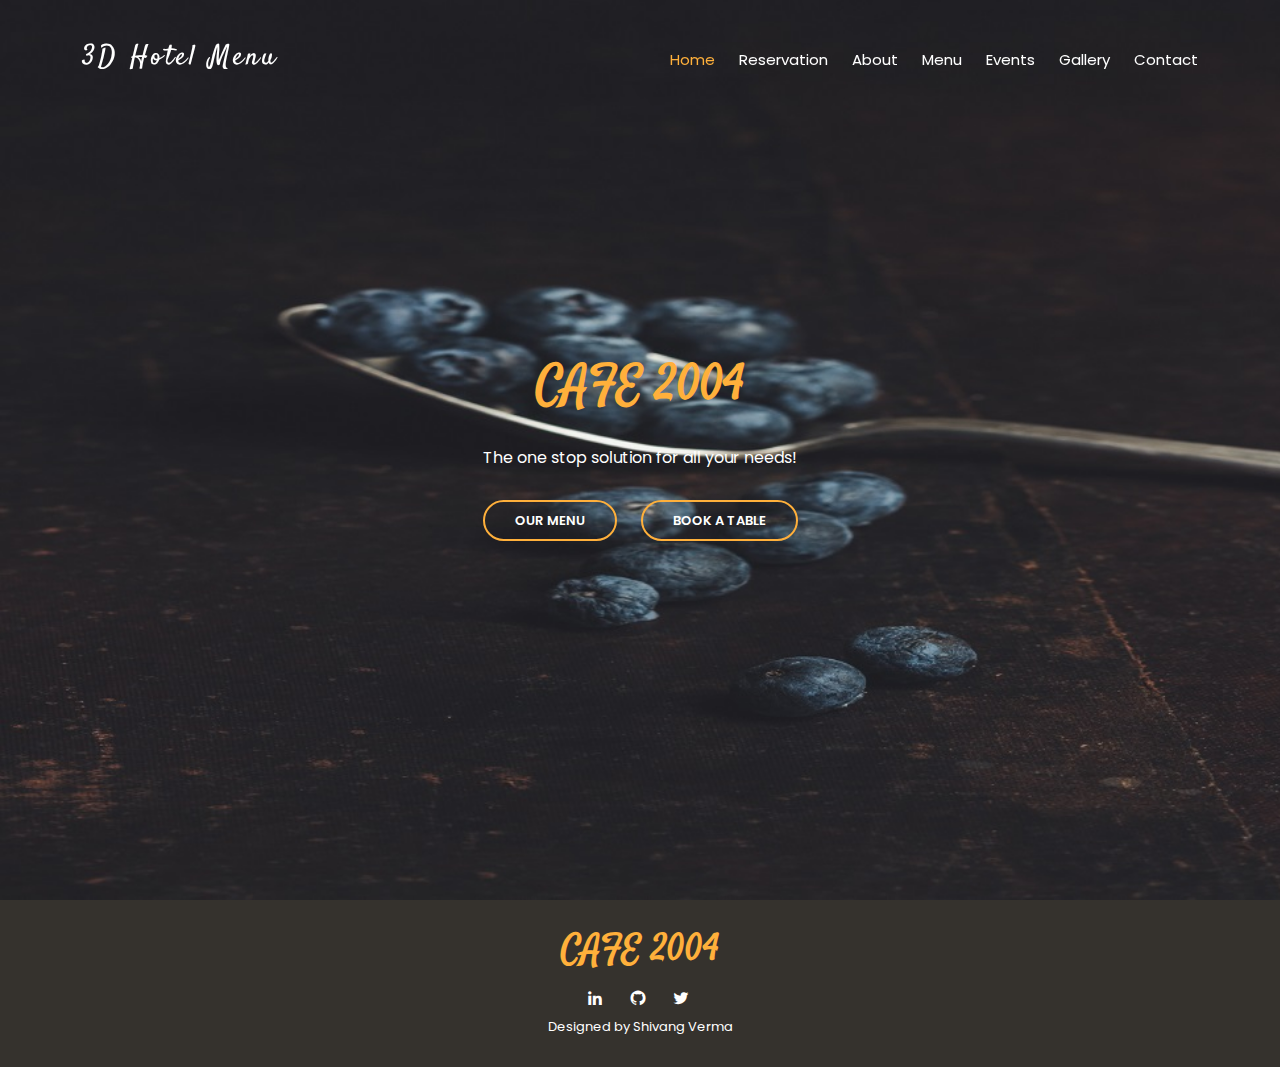
<file: index.html>
<!DOCTYPE html>
<html lang="en">
  <head>
    <meta charset="utf-8">
    <meta content="width=device-width, initial-scale=1.0" name="viewport">
    <title>3D Hotel Menu</title>
    <meta content="Dessert House" name="description">
    <meta content="desserts,mumbai,restaurant" name="keywords">
    <link href="https://fonts.googleapis.com/css?family=Poppins:300,300i,400,400i,600,600i,700,700i|Satisfy|Comic+Neue:300,300i,400,400i,700,700i" rel="stylesheet">
    <link href="assets/vendor/bootstrap/css/bootstrap.min.css" rel="stylesheet">
    <link href="assets/vendor/bootstrap-icons/bootstrap-icons.css" rel="stylesheet">
    <link href="assets/vendor/boxicons/css/boxicons.min.css" rel="stylesheet">
    <link href="assets/css/style.css" rel="stylesheet">
  </head>
  <body>
    <header id="header" class="fixed-top d-flex align-items-center header-transparent">
      <div class="container-fluid container-xl d-flex align-items-center justify-content-between">
        <div class="logo me-auto">
          <h1><a href="#">3D Hotel Menu</a></h1>
        </div>
        <nav id="navbar" class="navbar order-last order-lg-0">
          <ul>
            <li><a class="active" href="#" onClick="alert('You are on the home page already!');">Home</a></li>
            <li><a href="./pages/book.html">Reservation</a></li>
            <li><a href="./pages/about-us.html">About</a></li>
            <li><a href="./pages/menu.html">Menu</a></li>
             <li><a href="./pages/events.html">Events</a></li> 
            <li><a href="./pages/gallery.html">Gallery</a></li>
            <li><a href="./pages/contact.html">Contact</a></li>
          </ul>
          <i class="bi bi-list mobile-nav-toggle"></i>
        </nav>
      </div>
    </header>
    <section id="home">
      <div id="home" class="home-container" style="background: url(./assets/img/hh.jpg); background-repeat: no-repeat; background-size: cover;">
        <div>
          <h2>CAFE 2004</h2>
          <p>The one stop solution for all your needs!</p>
          <div>
            <a href="3d view.html" class="btn-menu">Our Menu</a>
            <a href="./pages/book.html" class="btn-book">Book a Table</a>
          </div>
        </div>
      </div>
    </section>
    <footer id="footer">
      <div class="container">
        <h3>CAFE 2004</h3>
        <div class="social-links">
          <a href="https://www.linkedin.com/in/shivangv26/"><i class="bx bxl-linkedin"></i></a>
            <a href="https://www.github.com/shivangv26/"><i class="bx bxl-github"></i></a>
            <a href="https://www.leetcode.com/shivangv26/"><i class="bx bxl-twitter"></i></a>
        </div>
          Designed by Shivang Verma
      </div>
    </footer>
    <script src="assets/vendor/bootstrap/js/bootstrap.bundle.min.js"></script>
    <script src="assets/js/main.js"></script>
  </body>
</html>
</file>
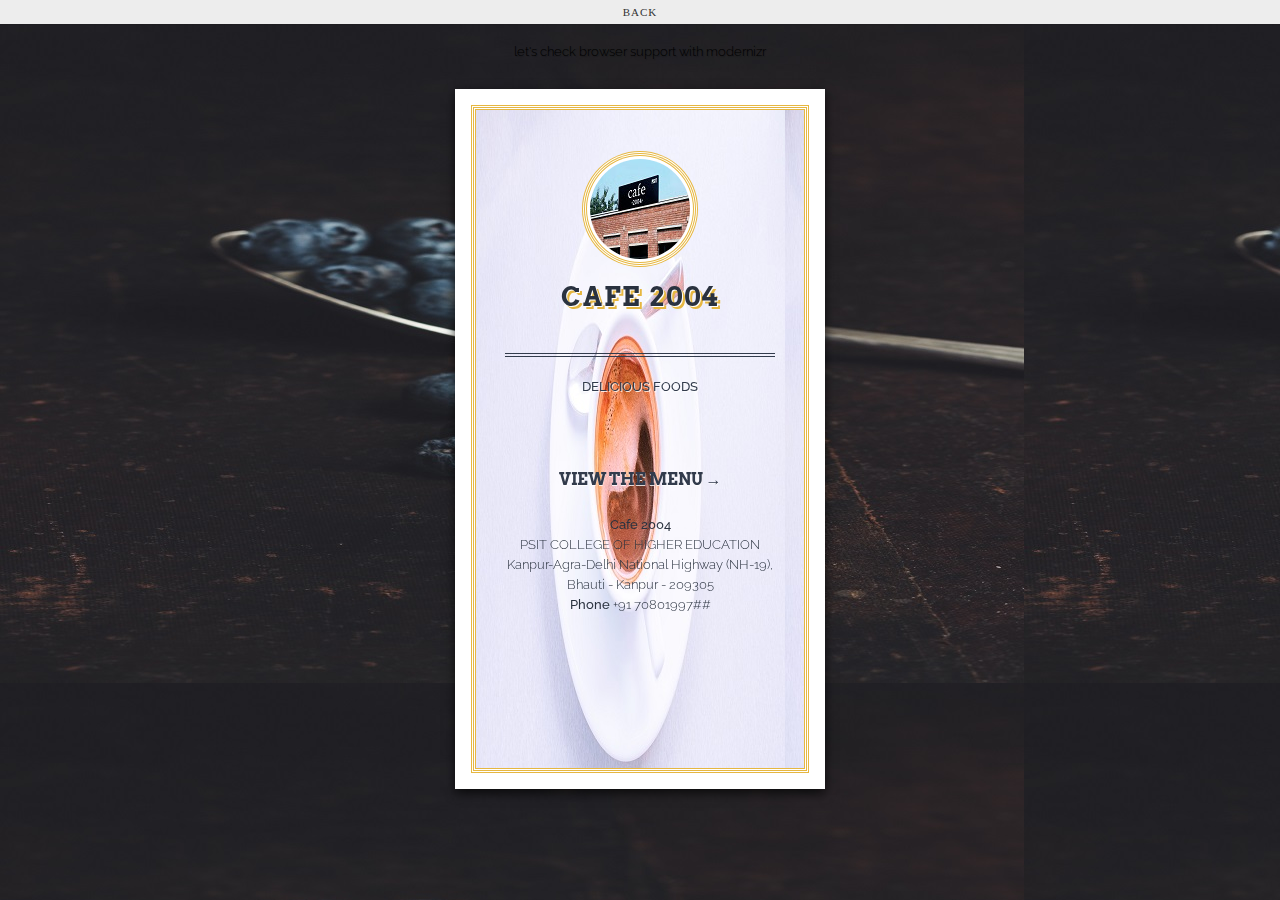
<file: 3d view.html>
<!DOCTYPE html>
<html lang="en">
    <head>
		<meta charset="UTF-8" />
        <meta http-equiv="X-UA-Compatible" content="IE=edge,chrome=1"> 
		<meta name="viewport" content="width=device-width, initial-scale=1.0"> 
        <title>3D Restaurant Menu Concept</title>
        <meta name="description" content="A responsive folded flyer-like restaurant menu with some 3D" />
        <meta name="keywords" content="css3, perspective, 3d, jquery, transform3d, responsive, template, restaurant, menu, leaflet, folded, flyer, concept" />
        <meta name="author" content="Codrops" />
        <link rel="shortcut icon" href="../favicon.ico"> 
        <link rel="stylesheet" type="text/css" href="css/style.css" />
		<link href='http://fonts.googleapis.com/css?family=Raleway:300,500|Arvo:700' rel='stylesheet' type='text/css'>
		<script type="text/javascript" src="js/modernizr.custom.79639.js"></script> 
		 
		
    </head>
    <body>
        <div class="container">

            <div class="codrops-top">
				<a href="index.html" class="back-button" style="text-align: center; width: 100%; bottom: 0%;"> Back</a> 
            </div> 
			 
			<header>
				<div class="support-note">let's check browser support with modernizr
					<span class="no-cssanimations">CSS animations are not supported in your browser</span>
					<span class="no-csstransforms">CSS transforms are not supported in your browser</span>
					<span class="no-csstransforms3d">CSS 3D transforms are not supported in your browser</span>
					<span class="no-csstransitions">CSS transitions are not supported in your browser</span>
					<span class="note-ie">Sorry, only modern browsers.</span>
				</div>
				
			</header>
			
			<section class="main">

				<div id="rm-container" class="rm-container">

					<div class="rm-wrapper">

						<div class="rm-cover">

							<div class="rm-front">
								<div class="rm-content">

									<div class="rm-logo"></div>
									<h2>Cafe 2004</h2>
									<h3>delicious foods</h3>

									<a href="#" class="rm-button-open">View the Menu</a>
									<div class="rm-info">
										<p>
										<strong>Cafe 2004</strong><br>
										PSIT COLLEGE OF HIGHER EDUCATION
                                        <br>
                                        Kanpur-Agra-Delhi National Highway (NH-19),
                                        Bhauti - Kanpur - 209305<br>
										<strong>Phone</strong> +91 70801997##<br>
										 
									</div>

								</div><!-- /rm-content -->
							</div><!-- /rm-front -->

							<div class="rm-back">
								<div class="rm-content">
									<h4><a href="#">Appetizers</a></h4>
									<dl>
										<dt>Bella's Artichokes</dt>
										<dd>Roasted artichokes with chipotle aioli and cream cheese</dd>

										<dt>Bruschetta Blue Delight</dt>
										<dd>Blue cheese and citrus bruschetta</dd>

										<dt>Pomme Dulse</dt>
										<dd>Baked potatoes with crisped dulse</dd>

										<dt><a href="#" class="rm-viewdetails" data-thumb="images/1.jpg">Green Love Crostini</a></dt>
										<dd>Crostini with young pecorino, grilled figs and arugula &amp; mint pesto</dd>
										
										<dt>Focaccia di Carciofi</dt>
										<dd>Artichoke focaccia with fresh thyme</dd>
									</dl>

									<h4>Salads &amp; More</h4>
									<dl>
										<dt>Green Delight</dt>
										<dd>Watercress, frisee and avocado salad</dd>

										<dt><a href="#" class="rm-viewdetails" data-thumb="images/13.jpg">Gourmet Yam Taohu</a></dt>
										<dd>Thai tofu salad yam taohu</dd>

										<dt>Panini Deluxe</dt>
										<dd>mozzarella basil panini</dd>
									</dl>
								</div><!-- /rm-content -->
								<div class="rm-overlay"></div>

							</div><!-- /rm-back -->

						</div><!-- /rm-cover -->

						<div class="rm-middle">
							<div class="rm-inner">
								<div class="rm-content">
									<h4>Main Courses</h4>
									<dl>
										<dt><a href="#" class="rm-viewdetails" data-thumb="images/11.jpg">Crispy Gnocchi with Arugula</a></dt>
										<dd>Pan-fried potato gnocchi with arugula salad</dd>

										<dt>Sea Palm Spicy Peanut Curry</dt>
										<dd>Tender sea palm noodles, seasoned vegetables, spicy peanut curry and tempeh fenel croquettes</dd>

										<dt><a href="#" class="rm-viewdetails" data-thumb="images/8.jpg">Lentil Caviar &amp; Arugula</a></dt>
										<dd>Black lentil curry with arugula salad, caramelized shallots and roasted garlic</dd>

										<dt>Tamari-Maple Glazed Tofu</dt>
										<dd>Wasabi emulsion, sesame seeds and scallions</dd>

										<dt>Maple Barbeque Tofu</dt>
										<dd>Grilled marinated tofu, maple barbeque sauce, tahini slaw, grilled seasonal vegetables and mashed potatoes</dd>
																													
										<dt><a href="#" class="rm-viewdetails" data-thumb="images/4.jpg">Luxur Oyster</a></dt>
										<dd>King oyster mushroom with roasted cherries and sage</dd>
										
										<dt><a href="#" class="rm-viewdetails" data-thumb="images/3.jpg">Rigatoni di Cavolfiore</a></dt>
										<dd>Rigatoni with roasted cauliflower and spicy tomato sauce</dd>
										
										<dt><a href="#" class="rm-viewdetails" data-thumb="images/14.jpg">Saffron Chana Secret</a></dt>
										<dd>Saffron chickpea stew with grilled porcini mushrooms</dd>
									</dl>
								</div><!-- /rm-content -->
								<div class="rm-overlay"></div>
							</div><!-- /rm-inner -->
						</div><!-- /rm-middle -->

						<div class="rm-right">

							<div class="rm-front">
								
							</div>

							<div class="rm-back">
								<span class="rm-close">Close</span>
								<div class="rm-content">
									<h4>Desserts</h4>
									<dl>
										<dt><a href="#" class="rm-viewdetails" data-thumb="images/5.jpg">French Plum Crepes</a></dt>
										<dd>Crepes with roasted french plums, yogurt &amp; honey</dd>
										
										<dt><a href="#" class="rm-viewdetails" data-thumb="images/6.jpg">Butterscotch Pudding</a></dt>
										<dd>Butterscotch pudding with bittersweet ganache and caramelize white chocolate crispies</dd>
										
										<dt><a href="#" class="rm-viewdetails" data-thumb="images/12.jpg">Chocolate Gâteau de Crêpes</a></dt>
										<dd>Gâteau de crêpes with chocolate pastry cream and dulce de leche</dd>
										
										<dt><a href="#" class="rm-viewdetails" data-thumb="images/10.jpg">Dutch Baby With Sauteed Apples</a></dt>
										<dd>Dutch ginat oven-baked pancakes with sauteed apples</dd>
										
										<dt><a href="#" class="rm-viewdetails" data-thumb="images/7.jpg">Blueberry Napoleon</a></dt>
										<dd>Blueberry Napoleon with crème fraîche and raspberry powder</dd>
										
										<dt><a href="#" class="rm-viewdetails" data-thumb="images/2.jpg">Rings of Saturn</a></dt>
										<dd>Saturn peach on challah french toast</dd>
										
										<dt><a href="#" class="rm-viewdetails" data-thumb="images/9.jpg">Classic Atayef</a></dt>
										<dd>Syrian ricotta-filled dessert pancakes</dd>
									</dl>
									<div class="rm-order">
                                         <p><strong>Devoloped By </strong><BR><strong>Shivang verma</strong></p>
									</div>
								</div>
							</div>

						</div>
					</div>

				</div>

			</section>
			
        </div>
        <script type="text/javascript" src="http://ajax.googleapis.com/ajax/libs/jquery/1.8.2/jquery.min.js"></script>
        <script type="text/javascript" src="js/menu.js"></script>
		<script type="text/javascript">
			$(function() {

				Menu.init();
			
			});
		</script>
    </body>
</html>
</file>
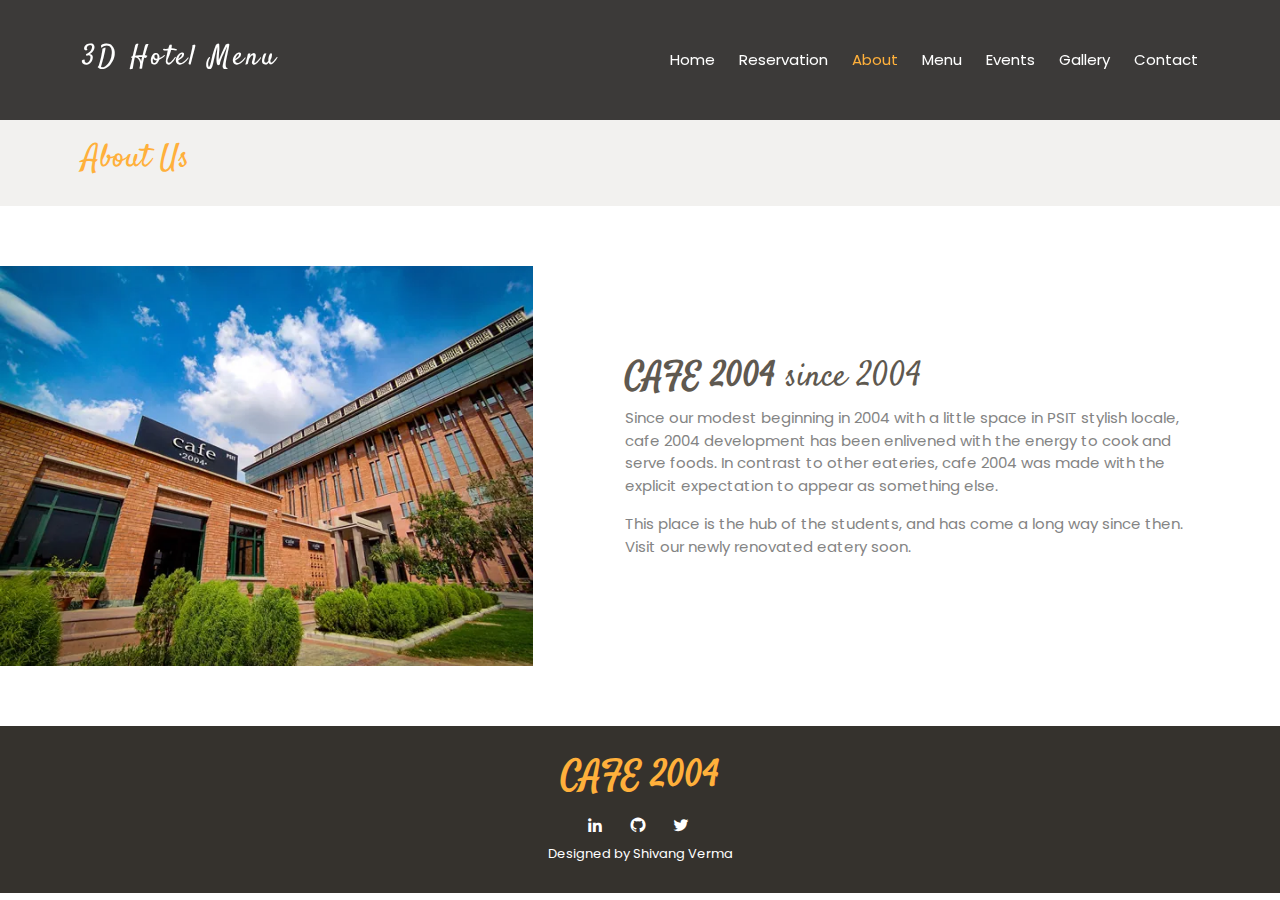
<file: pages/about-us.html>
<!DOCTYPE html>
<html lang="en">
  <head>
    <meta charset="utf-8">
    <meta content="width=device-width, initial-scale=1.0" name="viewport">
    <title>About Us</title>
    <meta content="Dessert House" name="description">
    <meta content="desserts,mumbai,restaurant" name="keywords">
    <link href="https://fonts.googleapis.com/css?family=Poppins:300,300i,400,400i,600,600i,700,700i|Satisfy|Comic+Neue:300,300i,400,400i,700,700i" rel="stylesheet">
    <link href="../assets/vendor/bootstrap/css/bootstrap.min.css" rel="stylesheet">
    <link href="../assets/vendor/bootstrap-icons/bootstrap-icons.css" rel="stylesheet">
    <link href="../assets/vendor/boxicons/css/boxicons.min.css" rel="stylesheet">
    <link href="../assets/css/style.css" rel="stylesheet">
  </head>
  <body>
    <header id="header" class="fixed-top d-flex align-items-center ">
      <div class="container-fluid container-xl d-flex align-items-center justify-content-between">
        <div class="logo me-auto">
          <h1><a href="../index.html">3D Hotel Menu</a></h1>
        </div>
        <nav id="navbar" class="navbar order-last order-lg-0">
          <ul>
            <li><a href="../index.html">Home</a></li>
            <li><a href="./book.html">Reservation</a></li>
            <li><a class="active" href="#"  onClick="alert('You are on the about us page already!');">About</a></li>
            <li><a href="./menu.html">Menu</a></li>
            <li><a href="./events.html">Events</a></li>
            <li><a href="./gallery.html">Gallery</a></li>
            <li><a href="./contact.html">Contact</a></li>
          </ul>
          <i class="bi bi-list mobile-nav-toggle"></i>
        </nav>
      </div>
    </header>
    <section class="breadcrumbs">
      <div class="container">
        <h2>About Us</h2>
      </div>
    </section>
    <section class="about">
      <div class="container-fluid">
        <div class="row">
          <div class="col-lg-5 align-items-stretch img-box" style='background-image: url("../assets/img/about.webp");'></div>
            <div class="col-lg-7 d-flex flex-column justify-content-center align-items-stretch">
              <div class="content">
                <h3><strong>CAFE 2004</strong> since 2004</h3>
                <p>Since our modest beginning in 2004 with a little space in PSIT stylish locale, cafe 2004 development has been enlivened with the energy to cook and serve foods. In contrast to other eateries, cafe 2004 was made with the explicit expectation to appear as something else.</p>
                <p>This place is the hub of the students, and has come a long way since then. Visit our newly renovated eatery soon.</p>
              </div>
            </div>
          </div>
        </div>
      </section>
      <footer id="footer">
        <div class="container">
          <h3>CAFE 2004</h3>
          <div class="social-links">
            <a href="https://www.linkedin.com/in/shivangv26/"><i class="bx bxl-linkedin"></i></a>
            <a href="https://www.github.com/shivangv26/"><i class="bx bxl-github"></i></a>
            <a href="https://www.leetcode.com/shivangv26/"><i class="bx bxl-twitter"></i></a>
          </div>
          Designed by Shivang Verma
        </div>
      </footer>
      <a href="#" class="back-to-top d-flex align-items-center justify-content-center"><i class="bi bi-arrow-up-short"></i></a>
      <script src="../assets/vendor/bootstrap/js/bootstrap.bundle.min.js"></script>
      <script src="../assets/js/main.js"></script>
    </body>
</html>
</file>
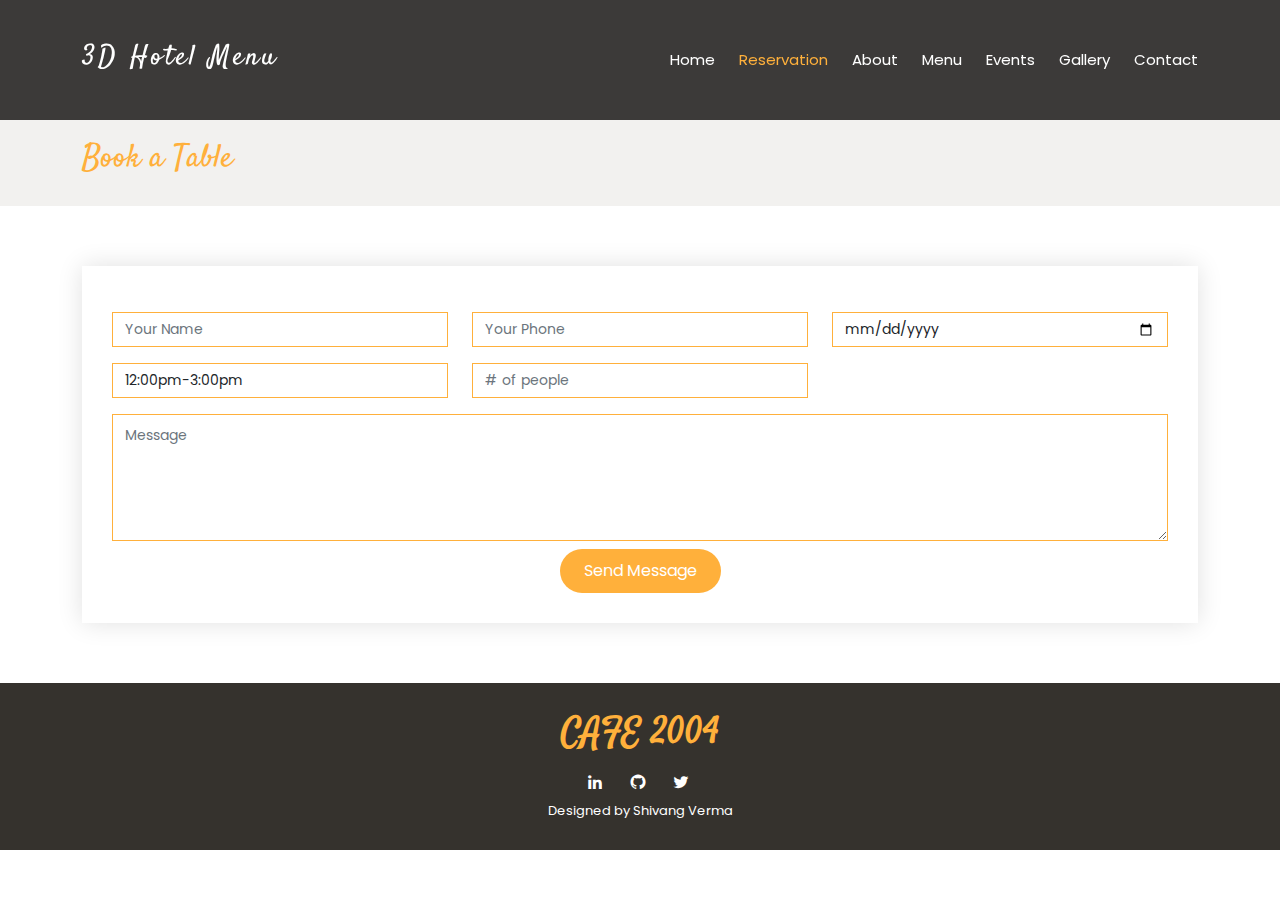
<file: pages/book.html>
<!DOCTYPE html>
<html lang="en">
<head>
  <meta charset="UTF-8">
  <meta content="width=device-width, initial-scale=1.0" name="viewport">
  <title>Reservations</title>
  <meta content="" name="description">
  <meta content="" name="keywords">
  <link href="https://fonts.googleapis.com/css?family=Poppins:300,300i,400,400i,600,600i,700,700i|Satisfy|Comic+Neue:300,300i,400,400i,700,700i" rel="stylesheet">
  <link href="../assets/vendor/bootstrap/css/bootstrap.min.css" rel="stylesheet">
  <link href="../assets/vendor/bootstrap-icons/bootstrap-icons.css" rel="stylesheet">
  <link href="../assets/vendor/boxicons/css/boxicons.min.css" rel="stylesheet">
  <link href="../assets/css/style.css" rel="stylesheet">
</head>

<body>
  <header id="header" class="fixed-top d-flex align-items-center ">
    <div class="container-fluid container-xl d-flex align-items-center justify-content-between">
      <div class="logo me-auto">
        <h1><a href="../index.html">3D Hotel Menu</a></h1>
      </div>
      <nav id="navbar" class="navbar order-last order-lg-0">
        <ul>
          <li><a href="../index.html">Home</a></li>
          <li><a  class="active" href="#"  onClick="alert('You are on the reservations page already!');">Reservation</a></li>
          <li><a  href="./about-us.html">About</a></li>
          <li><a href="./menu.html">Menu</a></li>
          <li><a href="./events.html">Events</a></li>
          <li><a href="./gallery.html">Gallery</a></li>
          <li><a href="./contact.html">Contact</a></li>
        </ul>
        <i class="bi bi-list mobile-nav-toggle"></i>
      </nav>
    </div>
  </header>
    <section class="breadcrumbs">
      <div class="container">
          <h2>Book a Table</h2>
      </div>
      </section>
    <section class="book-a-table">
        <div class="container">
  
          <form name="submit-to-google-sheet" class="formjs" action="JavaScript:post()" method="POST">
            <div class="row">
              <div class="col-lg-4 col-md-6 mt-3">
                <input name="Name" type="text" class="form-control" id="name" placeholder="Your Name" required>
              </div>
              <div class="col-lg-4 col-md-6 mt-3">
                <input name="Phone" type="number" class="form-control" id="phone" placeholder="Your Phone" required>
              </div>
              <div class="col-lg-4 col-md-6 mt-3">
                <input name="Date" type="date" class="form-control" id="date" placeholder="Date" required>
              </div>
              <div class="col-lg-4 col-md-6 mt-3">
                <select name="Time" class="form-control" id="time" placeholder="Time"required>
                <option value="12:00-3:00">12:00pm-3:00pm</option>
                <option value="3:00-7:00">3:00pm-7:00pm</option>
                <option value="7:00-10:00">7:00pm-10:00pm</option>
                <option value="10:00-1:00">10:00pm-1:00am</option>
                </select>
              </div>
              <div class="col-lg-4 col-md-6 mt-3">
                <input name="People" type="number" class="form-control" id="people" placeholder="# of people" required>
              </div>
            </div>
            <div class="form-group mt-3">
              <textarea name="Message" class="form-control" id="message" rows="5" placeholder="Message"></textarea>
            </div>
            <div class="text-center"><button type="submit">Send Message</button></div>
          </form>
  
        </div>
      </section>
      <footer id="footer">
        <div class="container">
          <h3>CAFE 2004</h3>
          <div class="social-links">
            <a href="https://www.linkedin.com/in/shivangv26/"><i class="bx bxl-linkedin"></i></a>
            <a href="https://www.github.com/shivangv26/"><i class="bx bxl-github"></i></a>
            <a href="https://www.leetcode.com/shivangv26/"><i class="bx bxl-twitter"></i></a>
          </div>
            Designed by Shivang Verma
        </div>
      </footer>
      <a href="#" class="back-to-top d-flex align-items-center justify-content-center"><i class="bi bi-arrow-up-short"></i></a>
      <script src="../assets/vendor/bootstrap/js/bootstrap.bundle.min.js"></script>
      <script src="../assets/js/main.js"></script>
      <script src="../forms/formdata.js"></script>
      <script>
        const scriptURL = 'https://script.google.com/macros/s/AKfycbzyAmwqn4hXv1lj3xxl1LkMbx54Xxyft5rZU6EoZUzpTnlvwlq2hs9T8ojWHtrdf8SUbg/exec'
        const form = document.forms['submit-to-google-sheet']
        form.addEventListener('submit', e => {
          e.preventDefault()
          fetch(scriptURL, { method: 'POST', body: new FormData(form)})
            .then(response => {
              setTimeout(function(){
                alert("Booking Confirmed");
              },3000);
              form.reset();
            })
            .catch(error => console.error('Error!', error.message))
        })
      </script>
  </body>
</html>
</file>
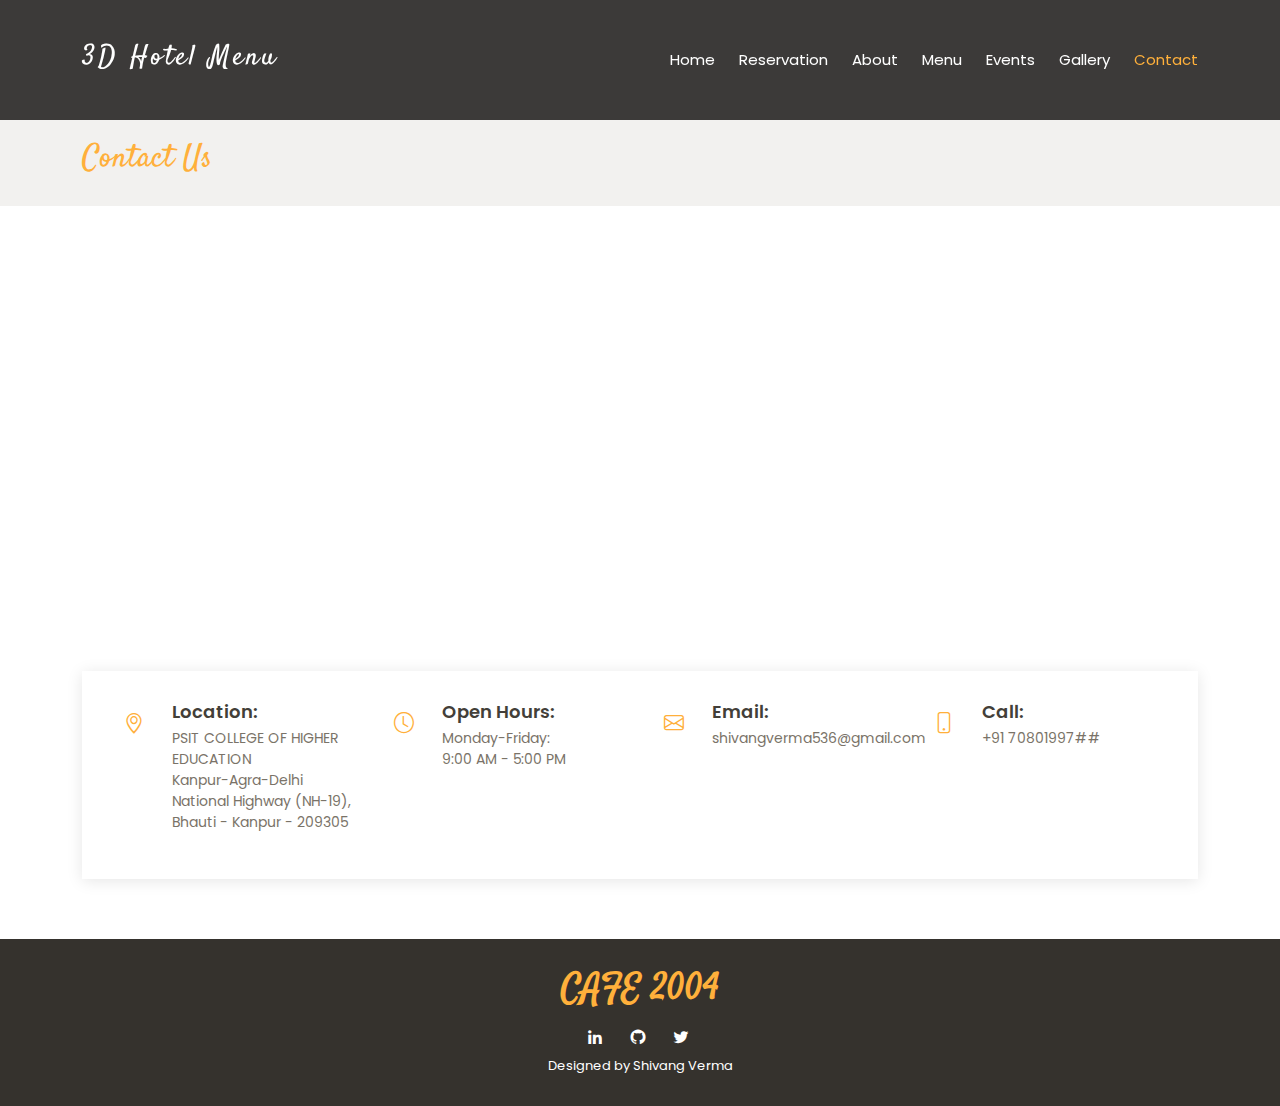
<file: pages/contact.html>
<!DOCTYPE html>
<html lang="en">
  <head>
    <meta charset="utf-8">
    <meta content="width=device-width, initial-scale=1.0" name="viewport">
    <title>Contact Us</title>
    <meta content="Dessert House" name="description">
    <meta content="desserts,mumbai,restaurant" name="keywords">
    <link href="https://fonts.googleapis.com/css?family=Poppins:300,300i,400,400i,600,600i,700,700i|Satisfy|Comic+Neue:300,300i,400,400i,700,700i" rel="stylesheet">
    <link href="../assets/vendor/bootstrap/css/bootstrap.min.css" rel="stylesheet">
    <link href="../assets/vendor/bootstrap-icons/bootstrap-icons.css" rel="stylesheet">
    <link href="../assets/vendor/boxicons/css/boxicons.min.css" rel="stylesheet">
    <link href="../assets/css/style.css" rel="stylesheet">
  </head>
<body>
  <header id="header" class="fixed-top d-flex align-items-center ">
    <div class="container-fluid container-xl d-flex align-items-center justify-content-between">
      <div class="logo me-auto">
        <h1><a href="../index.html">3D Hotel Menu</a></h1>
      </div>
      <nav id="navbar" class="navbar order-last order-lg-0">
        <ul>
          <li><a href="../index.html">Home</a></li>
          <li><a href="./book.html">Reservation</a></li>
          <li><a  href="./about-us.html">About</a></li>
          <li><a href="./menu.html">Menu</a></li>
          <li><a href="./events.html">Events</a></li>
          <li><a href="./gallery.html">Gallery</a></li>
          <li><a class="active" href="./contact.html"  onClick="alert('You are on the Contact Us page already!');">Contact</a></li>
        </ul>
        <i class="bi bi-list mobile-nav-toggle"></i>
      </nav>
    </div>
  </header>
  <section class="breadcrumbs">
    <div class="container">
        <h2>Contact Us</h2>
    </div>
  </section>
  <section class="contact">
    <iframe style="border:0; width: 100%; height: 350px;" src="https://www.google.com/maps/embed?pb=!1m18!1m12!1m3!1d28577.703119406386!2d80.17121827511302!3d26.448865796686174!2m3!1f0!2f0!3f0!3m2!1i1024!2i768!4f13.1!3m3!1m2!1s0x399c49fa39cfefaf%3A0x1716805077816869!2sPranveer%20Singh%20Institute%20of%20Technology%20(PSIT)%20%7C%20Best%20Engineering%20College%20in%20Kanpur!5e0!3m2!1sen!2sin!4v1700889744854!5m2!1sen!2sin" width="600" height="450" style="border:0;" allowfullscreen="" loading="lazy" referrerpolicy="no-referrer-when-downgrade"" frameborder="0" allowfullscreen></iframe>
    <div class="container mt-5">
      <div class="info-wrap">
        <div class="row">
          <div class="col-lg-3 col-md-6 info">
            <i class="bi bi-geo-alt"></i>
            <h4>Location:</h4>
            <p>PSIT COLLEGE OF HIGHER EDUCATION<br>
              Kanpur-Agra-Delhi National Highway (NH-19),<br> Bhauti - Kanpur - 209305
          </div>
          <div class="col-lg-3 col-md-6 info mt-4 mt-lg-0">
            <i class="bi bi-clock"></i>
            <h4>Open Hours:</h4>
            <p>Monday-Friday:<br>9:00 AM - 5:00 PM</p>
          </div>
          <div class="col-lg-3 col-md-6 info mt-4 mt-lg-0">
            <i class="bi bi-envelope"></i>
            <h4>Email:</h4>
            <p>shivangverma536@gmail.com
            </div>
          <div class="col-lg-3 col-md-6 info mt-4 mt-lg-0">
            <i class="bi bi-phone"></i>
            <h4>Call:</h4>
            <p>+91 70801997##
          </div>
        </div>
      </div>    
    </div>
  </section>
  <footer id="footer">
    <div class="container">
      <h3>CAFE 2004</h3>
      <div class="social-links">
        <a href="https://www.linkedin.com/in/shivangv26/"><i class="bx bxl-linkedin"></i></a>
            <a href="https://www.github.com/shivangv26/"><i class="bx bxl-github"></i></a>
            <a href="https://www.leetcode.com/shivangv26/"><i class="bx bxl-twitter"></i></a>
      </div>
      Designed by Shivang Verma
    </div>
  </footer>
  <a href="#" class="back-to-top d-flex align-items-center justify-content-center"><i class="bi bi-arrow-up-short"></i></a>
  <script src="../assets/vendor/bootstrap/js/bootstrap.bundle.min.js"></script>
  <script src="../assets/js/main.js"></script>  
  </body>
</html>
</file>
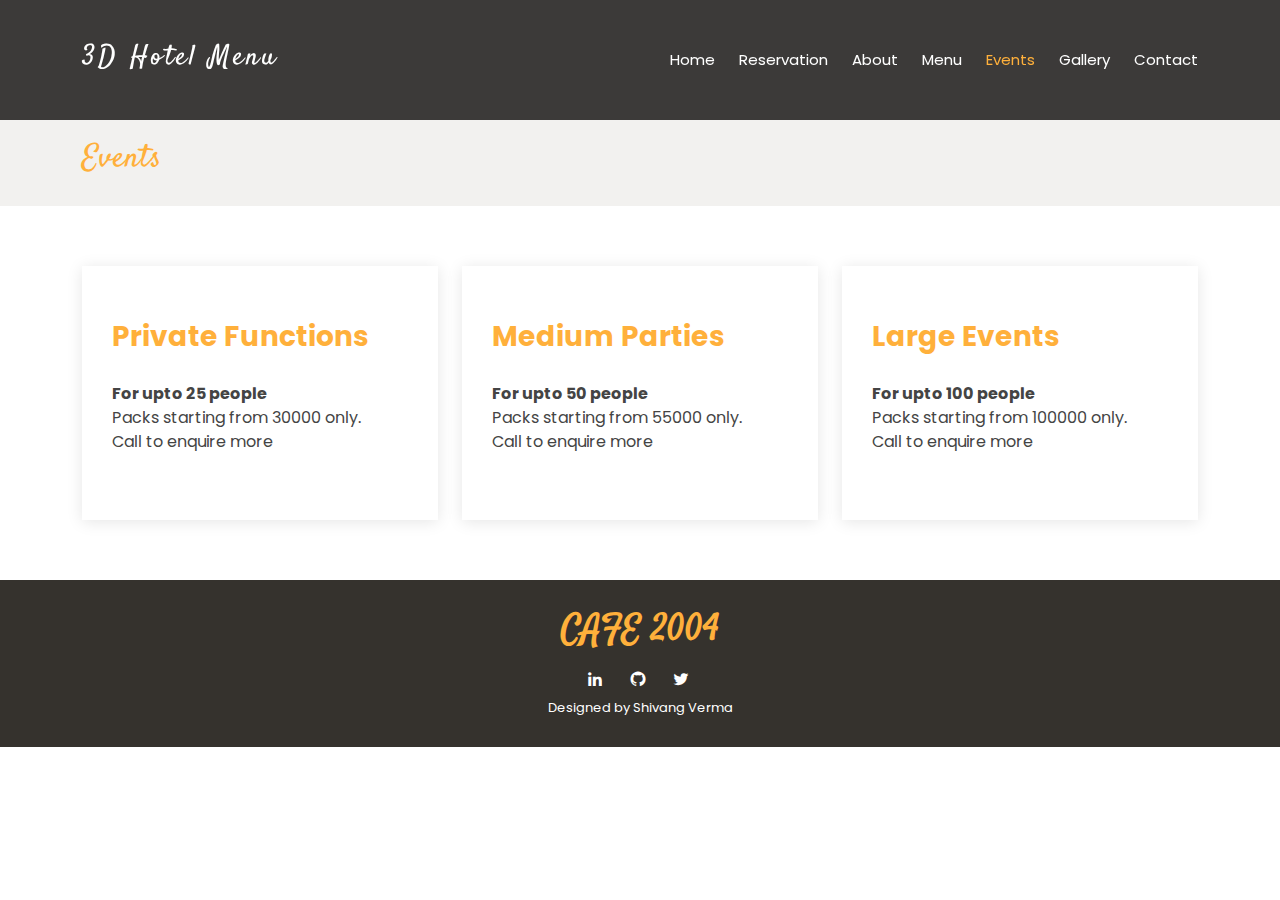
<file: pages/events.html>
<!DOCTYPE html>
<html lang="en">
  <head>
    <meta charset="utf-8">
    <meta content="width=device-width, initial-scale=1.0" name="viewport">
    <title>Events</title>
    <meta content="Dessert House" name="description">
    <meta content="desserts,mumbai,restaurant" name="keywords">
    <link href="https://fonts.googleapis.com/css?family=Poppins:300,300i,400,400i,600,600i,700,700i|Satisfy|Comic+Neue:300,300i,400,400i,700,700i" rel="stylesheet">
    <link href="../assets/vendor/bootstrap/css/bootstrap.min.css" rel="stylesheet">
    <link href="../assets/vendor/bootstrap-icons/bootstrap-icons.css" rel="stylesheet">
    <link href="../assets/vendor/boxicons/css/boxicons.min.css" rel="stylesheet">
    <link href="../assets/css/style.css" rel="stylesheet">
  </head>
  <body>
    <header id="header" class="fixed-top d-flex align-items-center ">
      <div class="container-fluid container-xl d-flex align-items-center justify-content-between">
        <div class="logo me-auto">
          <h1><a href="../index.html">3D Hotel Menu</a></h1>
        </div>
        <nav id="navbar" class="navbar order-last order-lg-0">
          <ul>
            <li><a href="../index.html">Home</a></li>
            <li><a href="./book.html">Reservation</a></li>
            <li><a  href="./about-us.html">About</a></li>
            <li><a href="./menu.html">Menu</a></li>
            <li><a class="active" href="#"  onClick="alert('You are on the events page already!');">Events</a></li>
            <li><a href="./gallery.html">Gallery</a></li>
            <li><a href="./contact.html">Contact</a></li>
          </ul>
          <i class="bi bi-list mobile-nav-toggle"></i>
        </nav>
      </div>
    </header>
    <section class="breadcrumbs">
      <div class="container">
          <h2>Events</h2>
      </div>
    </section>
    <section class="events">
      <div class="container">
        <div class="row">
          <div class="col-lg-4">
            <div class="box">
              <span>Private Functions</span><br><br>
              <b>For upto 25 people</b>
              <p>Packs starting from 30000 only.<br>Call to enquire more</p>
            </div>
          </div>
          <div class="col-lg-4">
            <div class="box">
              <span>Medium Parties</span><br><br>
              <b>For upto 50 people</b>
              <p>Packs starting from 55000 only.<br>Call to enquire more</p>
            </div>
          </div>
          <div class="col-lg-4">
            <div class="box">
              <span>Large Events</span><br><br>
              <b>For upto 100 people</b>
              <p>Packs starting from 100000 only.<br>Call to enquire more</p>
            </div>
          </div>
        </div>  
      </div>
    </section>
    <footer id="footer">
      <div class="container">
        <h3>CAFE 2004</h3>
        <div class="social-links">
          <a href="https://www.linkedin.com/in/shivangv26/"><i class="bx bxl-linkedin"></i></a>
            <a href="https://www.github.com/shivangv26/"><i class="bx bxl-github"></i></a>
            <a href="https://www.leetcode.com/shivangv26/"><i class="bx bxl-twitter"></i></a>
        </div>
          Designed by Shivang Verma
      </div>
    </footer>
    <a href="#" class="back-to-top d-flex align-items-center justify-content-center"><i class="bi bi-arrow-up-short"></i></a>
    <script src="../assets/vendor/bootstrap/js/bootstrap.bundle.min.js"></script>
    <script src="../assets/js/main.js"></script>
  </body>
</html>
</file>
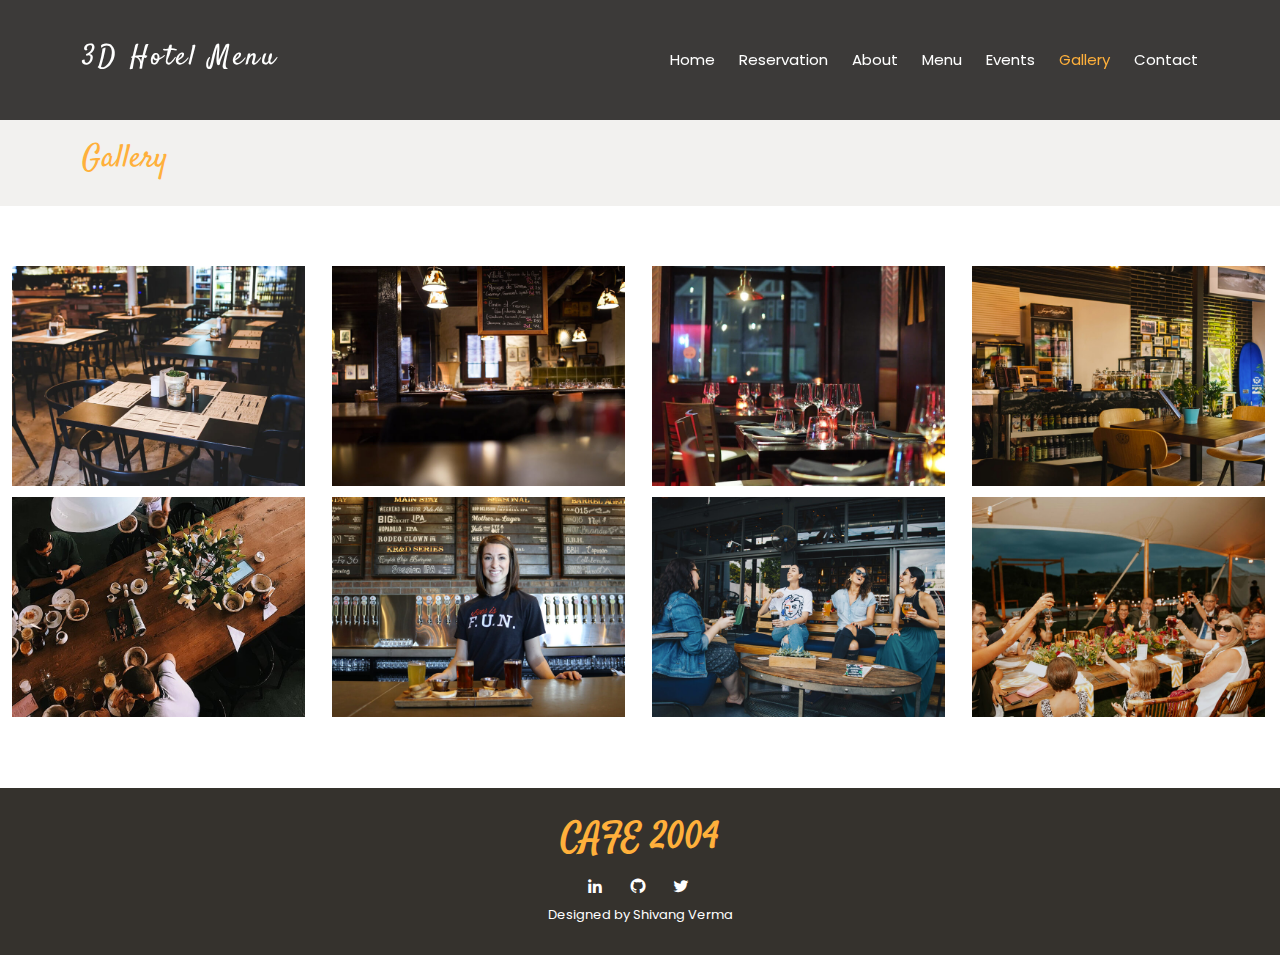
<file: pages/gallery.html>
<!DOCTYPE html>
<html lang="en">
  <head>
    <meta charset="utf-8">
    <meta content="width=device-width, initial-scale=1.0" name="viewport">
    <title>Gallery</title>
    <meta content="Dessert House" name="description">
    <meta content="desserts,mumbai,restaurant" name="keywords">
    <link href="https://fonts.googleapis.com/css?family=Poppins:300,300i,400,400i,600,600i,700,700i|Satisfy|Comic+Neue:300,300i,400,400i,700,700i" rel="stylesheet">
    <link href="../assets/vendor/bootstrap/css/bootstrap.min.css" rel="stylesheet">
    <link href="../assets/vendor/bootstrap-icons/bootstrap-icons.css" rel="stylesheet">
    <link href="../assets/vendor/boxicons/css/boxicons.min.css" rel="stylesheet">
    <link href="../assets/css/style.css" rel="stylesheet">
  </head>
  <body>
    <header id="header" class="fixed-top d-flex align-items-center ">
      <div class="container-fluid container-xl d-flex align-items-center justify-content-between">
        <div class="logo me-auto">
          <h1><a href="../index.html">3D Hotel Menu</a></h1>
        </div>
        <nav id="navbar" class="navbar order-last order-lg-0">
          <ul>
            <li><a href="../index.html">Home</a></li>
            <li><a href="./book.html">Reservation</a></li>
            <li><a  href="./about-us.html">About</a></li>
            <li><a href="./menu.html">Menu</a></li>
            <li><a href="./events.html">Events</a></li>
            <li><a class="active" href="#"  onClick="alert('You are on the gallery page already!');">Gallery</a></li>
            <li><a href="./contact.html">Contact</a></li>
          </ul>
          <i class="bi bi-list mobile-nav-toggle"></i>
        </nav>
      </div>
    </header>
    <section class="breadcrumbs">
      <div class="container">
          <h2>Gallery</h2>
      </div>
    </section>
    <section class="gallery">
      <div class="container-fluid">
        <div class="row no-gutters">
          <div class="col-lg-3 col-md-4">
            <div class="gallery-item">
              <img src="../assets/img/gallery/gallery-1.jpg" alt="" class="img-fluid">
            </div>
          </div>
          <div class="col-lg-3 col-md-4">
            <div class="gallery-item">
              <img src="../assets/img/gallery/gallery-2.jpg" alt="" class="img-fluid">
            </div>
          </div>
          <div class="col-lg-3 col-md-4">
            <div class="gallery-item">
              <img src="../assets/img/gallery/gallery-3.jpg" alt="" class="img-fluid">
            </div>
          </div>
          <div class="col-lg-3 col-md-4">
            <div class="gallery-item">
              <img src="../assets/img/gallery/gallery-4.jpg" alt="" class="img-fluid">
            </div>
          </div>
          <div class="col-lg-3 col-md-4">
            <div class="gallery-item">
              <img src="../assets/img/gallery/gallery-5.jpg" alt="" class="img-fluid">
            </div>
          </div>
          <div class="col-lg-3 col-md-4">
            <div class="gallery-item">
              <img src="../assets/img/gallery/gallery-6.jpg" alt="" class="img-fluid">
            </div>
          </div>
          <div class="col-lg-3 col-md-4">
            <div class="gallery-item">
              <img src="../assets/img/gallery/gallery-7.jpg" alt="" class="img-fluid">
            </div>
          </div>
          <div class="col-lg-3 col-md-4">
            <div class="gallery-item">
              <img src="../assets/img/gallery/gallery-8.jpg" alt="" class="img-fluid">
            </div>
          </div>
        </div>
      </div>
    </section>
    <footer id="footer">
      <div class="container">
        <h3>CAFE 2004</h3>
        <div class="social-links">
          <a href="https://www.linkedin.com/in/shivangv26/"><i class="bx bxl-linkedin"></i></a>
            <a href="https://www.github.com/shivangv26/"><i class="bx bxl-github"></i></a>
            <a href="https://www.leetcode.com/shivangv26/"><i class="bx bxl-twitter"></i></a>
        </div>
        Designed by Shivang Verma
      </div>
    </footer>
    <a href="#" class="back-to-top d-flex align-items-center justify-content-center"><i class="bi bi-arrow-up-short"></i></a>
    <script src="../assets/vendor/bootstrap/js/bootstrap.bundle.min.js"></script>
    <script src="../assets/js/main.js"></script>  
  </body>
</html>
</file>
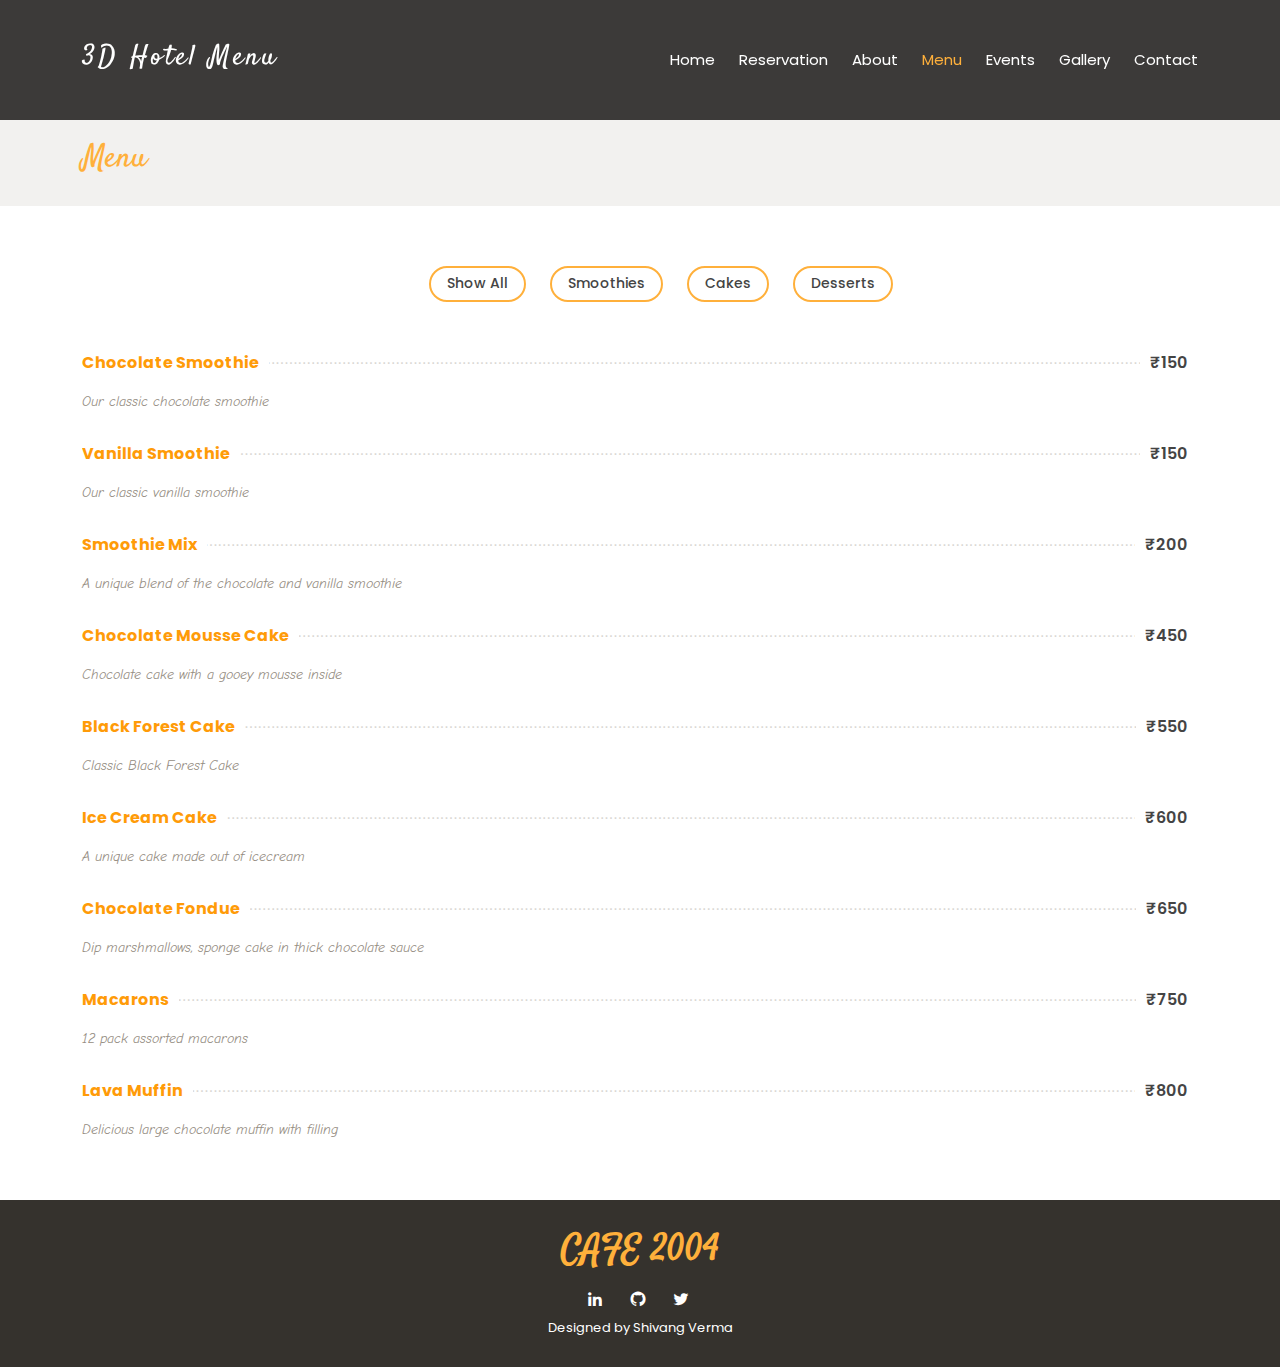
<file: pages/menu.html>
<!DOCTYPE html>
<html lang="en">
  <head>
    <meta charset="utf-8">
    <meta content="width=device-width, initial-scale=1.0" name="viewport">
    <title>Menu</title>
    <meta content="Dessert House" name="description">
    <meta content="desserts,mumbai,restaurant" name="keywords">
    <link href="https://fonts.googleapis.com/css?family=Poppins:300,300i,400,400i,600,600i,700,700i|Satisfy|Comic+Neue:300,300i,400,400i,700,700i" rel="stylesheet">
    <link href="../assets/vendor/bootstrap/css/bootstrap.min.css" rel="stylesheet">
    <link href="../assets/vendor/bootstrap-icons/bootstrap-icons.css" rel="stylesheet">
    <link href="../assets/vendor/boxicons/css/boxicons.min.css" rel="stylesheet">
    <link href="../assets/css/style.css" rel="stylesheet">

    <script>function hideFunction(){
      var smoothieDiv=document.getElementById("smoothie");
      var cakeDiv=document.getElementById("cake");
      var dessertDiv=document.getElementById("dessert");
      smoothieDiv.style.display = "none"; 
      cakeDiv.style.display = "none"; 
      dessertDiv.style.display = "none"; 
    }
    function showAll(){
      var smoothieDiv=document.getElementById("smoothie");
      var cakeDiv=document.getElementById("cake");
      var dessertDiv=document.getElementById("dessert");
      smoothieDiv.style.display = "block"; 
      cakeDiv.style.display = "block"; 
      dessertDiv.style.display = "block"; 
    }
    function showSmoothie(){
      hideFunction();
      var smoothieDiv=document.getElementById("smoothie");
      smoothieDiv.style.display = "block";
    }
    function showCake(){
      hideFunction();
      var cakeDiv=document.getElementById("cake");
      cakeDiv.style.display = "block"; ; 
    }
    function showDessert(){
      hideFunction();
      var dessertDiv=document.getElementById("dessert");
      dessertDiv.style.display = "block";
    }
    </script>
  </head>
  <body>
    <header id="header" class="fixed-top d-flex align-items-center ">
      <div class="container-fluid container-xl d-flex align-items-center justify-content-between">
        <div class="logo me-auto">
          <h1><a href="../index.html">3D Hotel Menu</a></h1>
        </div>
        <nav id="navbar" class="navbar order-last order-lg-0">
          <ul>
            <li><a href="../index.html">Home</a></li>
            <li><a href="./book.html">Reservation</a></li>
            <li><a  href="./about-us.html">About</a></li>
            <li><a class="active" href="#"  onClick="alert('You are on the menu page already!');">Menu</a></li>
            <li><a href="./events.html">Events</a></li>
            <li><a href="./gallery.html">Gallery</a></li>
            <li><a href="./contact.html">Contact</a></li>
          </ul>
          <i class="bi bi-list mobile-nav-toggle"></i>
        </nav>
      </div>
    </header>
    <section class="breadcrumbs">
      <div class="container">
        <h2>Menu</h2>
      </div>
    </section>
    <section class="menu">
      <div class="container">
        <div class="row">
          <div class="col-lg-12 d-flex justify-content-center">
            <ul id="menu-flters">
              <li onclick=showAll()>Show All</li>
              <li onclick=showSmoothie()>Smoothies</li>
              <li onclick=showCake()>Cakes</li>
              <li onclick=showDessert()>Desserts</li>
            </ul>
          </div>
        </div>
        <div>
          <div class="row menu-container">
            <div id="smoothie">
              <div class="col-lg-12 menu-item">
                <div class="menu-content">
                  <p>Chocolate Smoothie</p><span>₹150</span>
                </div>
                <div class="menu-ingredients">
                  Our classic chocolate smoothie
                </div>
              </div>
              <div class="col-lg-12 menu-item">
                <div class="menu-content">
                  <p>Vanilla Smoothie</p><span>₹150</span>
                </div>
                <div class="menu-ingredients">
                  Our classic vanilla smoothie
                </div>
              </div>
              <div class="col-lg-12 menu-item">
                <div class="menu-content">
                  <p>Smoothie Mix</p><span>₹200</span>
                </div>
                <div class="menu-ingredients">
                  A unique blend of the chocolate and vanilla smoothie
                </div>
              </div>
            </div>          
            <div id="cake">
              <div class="col-lg-12 menu-item">
                <div class="menu-content">
                  <p>Chocolate Mousse Cake</p><span>₹450</span>
                </div>
                <div class="menu-ingredients">
                  Chocolate cake with a gooey mousse inside
                </div>
              </div>
              <div class="col-lg-12 menu-item">
                <div class="menu-content">
                  <p>Black Forest Cake</p><span>₹550</span>
                </div>
                <div class="menu-ingredients">
                  Classic Black Forest Cake
                </div>
              </div>
              <div class="col-lg-12 menu-item">
                <div class="menu-content">
                  <p>Ice Cream Cake</p><span>₹600</span>
                </div>
                <div class="menu-ingredients">
                  A unique cake made out of icecream
                </div>
              </div>
            </div>
            <div id="dessert">
              <div class="col-lg-12 menu-item">
                <div class="menu-content">
                  <p>Chocolate Fondue</p><span>₹650</span>
                </div>
                <div class="menu-ingredients">
                  Dip marshmallows, sponge cake in thick chocolate sauce
                </div>
              </div>
              <div class="col-lg-12 menu-item">
                <div class="menu-content">
                  <p>Macarons</p><span>₹750</span>
                </div>
                <div class="menu-ingredients">
                  12 pack assorted macarons
                </div>
              </div>
              <div class="col-lg-12 menu-item">
                <div class="menu-content">
                  <p>Lava Muffin</p><span>₹800</span>
                </div>
                <div class="menu-ingredients">
                  Delicious large chocolate muffin with filling
                </div>
              </div>
            </div>
          </div>
      </div>
    </div>
    </section>
      <footer id="footer">
        <div class="container">
          <h3>CAFE 2004</h3>
          <div class="social-links">
            <a href="https://www.linkedin.com/in/shivangv26/"><i class="bx bxl-linkedin"></i></a>
            <a href="https://www.github.com/shivangv26/"><i class="bx bxl-github"></i></a>
            <a href="https://www.leetcode.com/shivangv26/"><i class="bx bxl-twitter"></i></a>
          </div>
            Designed by Shivang Verma
        </div>
      </footer>
      <a href="#" class="back-to-top d-flex align-items-center justify-content-center"><i class="bi bi-arrow-up-short"></i></a>
      <script src="../assets/vendor/bootstrap/js/bootstrap.bundle.min.js"></script>
      <script src="../assets/js/main.js"></script>    
  </body>
</html>
</file>
<file: assets/css/style.css>
body {
  font-family: "Poppins", sans-serif;
  color: #444444;
}
a {
  text-decoration: none;
  color: #ffb03b;
}
a:hover {
  color: #ffc56e;
}
h1, h2, h3, h4, h5, h6 {
  font-family: "Satisfy", sans-serif;
}
/*Back to Top*/
.back-to-top {
  position: fixed;
  visibility: hidden;
  opacity: 0;
  right: 15px;
  bottom: 15px;
  z-index: 996;
  background: #ffb03b;
  width: 40px;
  height: 40px;
  border-radius: 50px;
  transition: all 0.4s;
  font-size: 28px;
  color: #fff;
  line-height: 0;
}
.back-to-top:hover {
  background: #ffc064;
  color: #fff;
}
.back-to-top.active {
  visibility: visible;
  opacity: 1;
}
/*Header*/
#header {
  height: 120px;
  z-index: 997;
  transition: all 0.5s;
  padding: 10px 0;
  background: rgba(26, 24, 22, 0.85);
}
#header.header-transparent {
  background: transparent;
}
#header .logo h1 a{
  font-size: 28px;
  margin: 0;
  line-height: 1;
  font-weight: 400;
  letter-spacing: 3px;
  color: #fff;
}
/*Navbar*/
.navbar {
  padding: 0;
}
.navbar ul {
  margin: 0;
  padding: 0;
  display: flex;
  list-style: none;
  align-items: center;
}
.navbar a, .navbar a:focus {
  display: flex;
  align-items: center;
  justify-content: space-between;
  padding: 10px 0 10px 24px;
  font-size: 15px;
  color: white;
  transition: 0.3s;
}
.navbar a:hover, .navbar .active, .navbar .active:focus, .navbar li:hover > a {
  color: #ffb03b;
}
.mobile-nav-toggle {
  color: #fff;
  font-size: 28px;
  cursor: pointer;
  display: none;
  line-height: 0;
  transition: 0.5s;
}
@media (max-width: 991px) {
  .mobile-nav-toggle {
    display: block;
  }
  .navbar ul {
    display: none;
  }
}
.navbar-mobile {
  position: fixed;
  overflow: hidden;
  top: 0;
  right: 0;
  left: 0;
  bottom: 0;
  background: rgba(39, 37, 34, 0.9);
  transition: 0.3s;
  z-index: 0;
}
.navbar-mobile .mobile-nav-toggle {
  position: absolute;
  top: 15px;
  right: 15px;
}
.navbar-mobile ul {
  display: block;
  position: absolute;
  top: 55px;
  right: 15px;
  left: 15px;
  padding: 10px 0;
  border-radius: 8px;
  background-color: #fff;
  overflow-y: auto;
  transition: 0.3s;
}
.navbar-mobile a {
  padding: 10px 20px;
  font-size: 15px;
  color: #433f39;
}
.navbar-mobile a:hover, .navbar-mobile .active, .navbar-mobile li:hover > a {
  color: #ffb03b;
}
/*home*/
#home {
  height: 100vh;
  width: 100%;
  background-color: rgba(39, 37, 34, 0.8);
  overflow: hidden;
  padding: 0;
  
}
#home .home-container {
  display: flex;
  justify-content: center;
  align-items: center;
  position: absolute;
  text-align: center;
}
#home h2 {
  color: #ffb03b;
  margin-bottom: 30px;
  font-size: 48px;
  font-weight: 700;
}
#home p {
  width: 100%;
  margin: 0 auto 30px auto;
  color: #fff;
}
#home .btn-menu, #home .btn-book {
  font-weight: 600;
  font-size: 13px;
  text-transform: uppercase;
  display: inline-block;
  padding: 12px 30px;
  border-radius: 50px;
  transition: 0.5s;
  line-height: 1;
  margin: 0 10px;
  color: #fff;
  border: 2px solid #ffb03b;
}
#home .btn-menu:hover, #home .btn-book:hover {
  background: #ffb03b;
  color: #fff;
}
/*Sections General*/
section {
  padding: 60px 0;
}
/*Breadcrumbs*/
.breadcrumbs {
  padding: 20px 0;
  background-color: #f2f1ef;
  margin-top: 120px;
  color: #ffb03b;
}
/*About*/
.about .content {
  padding: 0 80px;
}
.about .content h3 {
  font-weight: 400;
  font-size: 34px;
  color: #5f5950;
}
.about .content p {
  font-size: 15px;
  color: #848484;
}
.about .img-box {
  background-size: cover;
  background-repeat: no-repeat;
  background-position: center center;
  min-height: 400px;
  position: relative;
}
@media (max-width: 992px) {
  .about .content {
    padding-top: 30px;
  }
}
/* Why Us*/
.events .box {
  padding: 50px 30px;
  box-shadow: 0px 2px 15px rgba(0, 0, 0, 0.1);
  height: 100%;
}
.events .box span {
  font-size: 28px;
  font-weight: 700;
  color: #ffb03b;
}
.events .box h4 {
  font-size: 24px;
  font-weight: 600;
  margin: 20px 0;
  color: #6c665c;
}
/*Menu Section*/
.menu #menu-flters {
  text-align: center;
  border-radius: 50px;
}
.menu #menu-flters li{
  cursor: pointer;
  display: inline-block;
  padding: 8px 16px 10px 16px;
  font-size: 14px;
  font-weight: 500;
  line-height: 1;
  margin:  0 10px 3px;
  transition: all ease-in-out 0.3s;
  background: #fff;
  border: 2px solid #ffb03b;
  border-radius: 50px;
}
.menu #menu-flters li:hover{
  color: #fff;
  background: #ffb03b;
}
.menu #menu-flters li:last-child {
  margin-right: 0;
}
.menu .menu-content {
  margin-top: 30px;
  overflow: hidden;
  display: flex;
  justify-content: space-between;
  position: relative;
}
.menu .menu-content::after {
  content: "............................................................................................................................................................................................................................................................................................................";
  position: absolute;
  left: 20px;
  right: 0;
  top: -4px;
  z-index: 1;
  color: #dad8d4;
  font-family: Arial, "Helvetica Neue", Helvetica, sans-serif;
  flex-wrap: wrap;
}
.menu .menu-content p {
  padding-right: 10px;
  background: #fff;
  position: relative;
  z-index: 3;
  font-weight: 700;
  color: #ff9b08;
}
.menu .menu-content span {
  background: #fff;
  position: relative;
  z-index: 3;
  padding: 0 10px;
  font-weight: 600;
}
.menu .menu-ingredients {
  font-style: italic;
  font-size: 14px;
  font-family: "Comic Neue", sans-serif;
  color: #948c81;
}
/*Gallery*/
.gallery .gallery-item {
  overflow: hidden;
  border-right: 3px solid #fff;
  border-bottom: 3px solid #fff;
  margin-bottom: 8px;
}
/*Contact*/
.contact .info-wrap {
  box-shadow: 0px 2px 15px rgba(0, 0, 0, 0.1);
  padding: 30px;
}
.contact .info i {
  font-size: 20px;
  color: #ffb03b;
  float: left;
  width: 44px;
  height: 44px;
  display: flex;
  justify-content: center;
  align-items: center;
  border-radius: 50px;
}
.contact .info h4 {
  padding: 0 0 0 60px;
  font-size: 18px;
  font-weight: 600;
  margin-bottom: 5px;
  color: #433f39;
  font-family: "Poppins", sans-serif;
}
.contact .info p {
  padding: 0 0 0 60px;
  font-size: 14px;
  color: #7a7368;
}
/*Book A Table*/
.book-a-table .formjs {
  width: 100%;
  box-shadow: 0 0 24px 0 rgba(0, 0, 0, 0.12);
  padding: 30px;
  background: #fff;
}
.book-a-table .formjs .form-group {
  padding-bottom: 8px;
}
.book-a-table .formjs input, .book-a-table .formjs textarea,.book-a-table .formjs select {
  border-radius: 0;
  box-shadow: none;
  font-size: 14px;
  border-color: #ffb03b;
}
.book-a-table .formjs textarea {
  padding: 10px 12px;
}
.book-a-table .formjs button[type="submit"] {
  background: #ffb03b;
  border: 0;
  padding: 10px 24px;
  color: #fff;
  transition: 0.4s;
  border-radius: 50px;
}
.book-a-table .formjs button[type="submit"]:hover {
  background: #ffa012;
}
/*Footer*/
#footer {
  background: #35322d;
  color: #fff;
  text-align: center;
  padding: 30px 0;
  font-size: 13px;
}
#footer h3 {
  font-size: 36px;
  font-weight: 700;
  color: #ffb03b;
  position: relative;
}
#footer .social-links a {
  font-size: 18px;
  display: inline-block;
  color: #fff;
  line-height: 1;
  padding: 8px 0;
  margin-right: 4px;
  border-radius: 50%;
  text-align: center;
  width: 36px;
  height: 36px;
  transition: 0.3s;
}
#footer .social-links a:hover {
  background: #ffb03b;
}
</file>
<file: css/style.css>
@import url('normalize.css');
@import url('demo.css');
@font-face {
  font-family: 'entypo-selected';
  src: url("font/entypo-selected.eot");
  src: 
	url("font/entypo-selected.eot?#iefix") format('embedded-opentype'), 
	url("font/entypo-selected.woff") format('woff'), 
	url("font/entypo-selected.ttf") format('truetype'), 
	url("font/entypo-selected.svg#entypo-selected") format('svg');
  font-weight: normal;
  font-style: normal;
}

.rm-container {
	width: 33%;
	height: 700px;
	max-width: 370px;
	margin: 0 auto 40px auto;
	position: relative;
	-webkit-perspective: 1600px;
	-moz-perspective: 1600px;
	-o-perspective: 1600px;
	-ms-perspective: 1600px;
	perspective: 1600px;
	color: #2a323f;
}

.rm-wrapper,
.rm-wrapper > div {
	width: 100%;
	height: 100%;
	left: 0;
	top: 0;
	position: absolute;
	text-align: center;
	-webkit-transform-style: preserve-3d;
	-moz-transform-style: preserve-3d;
	-o-transform-style: preserve-3d;
	-ms-transform-style: preserve-3d;
	transform-style: preserve-3d;
}

.rm-wrapper .rm-cover {
	z-index: 100;
	-webkit-transform-origin: 0% 50%;
	-webkit-transition-delay: 0.2s;
	-moz-transform-origin: 0% 50%;
	-moz-transition-delay: 0.2s;
	-o-transform-origin: 0% 50%;
	-o-transition-delay: 0.2s;
	-ms-transform-origin: 0% 50%;
	-ms-transition-delay: 0.2s;
	transform-origin: 0% 50%;
	transition-delay: 0.2s;
}

.rm-wrapper .rm-middle {
	z-index: 50;
	box-shadow: 0 4px 10px rgba(0,0,0,0.7);
}

.rm-wrapper .rm-right {
	z-index: 60;
	-webkit-transform-origin: 100% 50%;
	-webkit-transition-delay: 0s;
	-moz-transform-origin: 100% 50%;
	-moz-transition-delay: 0s;
	-o-transform-origin: 100% 50%;
	-o-transition-delay: 0s;
	-ms-transform-origin: 100% 50%;
	-ms-transition-delay: 0s;
	transform-origin: 100% 50%;
	transition-delay: 0s;
}

.rm-wrapper > div > div {
	background: #fff url(../images/white_paperboarda.jpg);
	width: 100%;
	height: 100%;
	position: absolute;
	padding: 30px;
	box-shadow: 
		inset 0 0 0 16px #fff, 
		inset 0 0 0 17px #e6b741, 
		inset 0 0 0 18px #fff, 
		inset 0 0 0 19px #e6b741, 
		inset 0 0 0 20px #fff, 
		inset 0 0 0 21px #e6b741;

}

.rm-container .rm-front,
.rm-container .rm-back {
	-webkit-backface-visibility: hidden;
	-moz-backface-visibility: hidden;
	-o-backface-visibility: hidden;
	-ms-backface-visibility: hidden;
	backface-visibility: hidden;
}

.rm-container .rm-back {
	-webkit-transform: rotateY(-180deg);
	-moz-transform: rotateY(-180deg);
	-o-transform: rotateY(-180deg);
	-ms-transform: rotateY(-180deg);
	transform: rotateY(-180deg);
}

.rm-overlay {
	position: absolute;
	width: 100%;
	height: 100%;
	top: 0;
	left: 0;
	pointer-events: none;
	background: -moz-linear-gradient(left, rgba(0,0,0,0) 0%, rgba(0,0,0,0.05) 100%);
	background: -webkit-gradient(linear, left top, right top, color-stop(0%,rgba(0,0,0,0)), color-stop(100%,rgba(0,0,0,0.05)));
	background: -webkit-linear-gradient(left, rgba(0,0,0,0) 0%,rgba(0,0,0,0.05) 100%);
	background: -o-linear-gradient(left, rgba(0,0,0,0) 0%,rgba(0,0,0,0.05) 100%);
	background: -ms-linear-gradient(left, rgba(0,0,0,0) 0%,rgba(0,0,0,0.05) 100%);
	background: linear-gradient(to right, rgba(0,0,0,0) 0%,rgba(0,0,0,0.05) 100%);
}

.rm-middle .rm-overlay {
	background: -moz-linear-gradient(left, rgba(0,0,0,0) 64%, rgba(0,0,0,0.05) 100%);
	background: -webkit-gradient(linear, left top, right top, color-stop(64%,rgba(0,0,0,0)), color-stop(100%,rgba(0,0,0,0.05)));
	background: -webkit-linear-gradient(left, rgba(0,0,0,0) 64%,rgba(0,0,0,0.05) 100%);
	background: -o-linear-gradient(left, rgba(0,0,0,0) 64%,rgba(0,0,0,0.05) 100%);
	background: -ms-linear-gradient(left, rgba(0,0,0,0) 64%,rgba(0,0,0,0.05) 100%);
	background: linear-gradient(to right, rgba(0,0,0,0) 64%,rgba(0,0,0,0.05) 100%);
}

.rm-content {
	padding: 20px;
}

.rm-logo, 
.rm-content h2,
.rm-content h4,
a.rm-button-open,
.rm-modal h5 {
	font-weight: 700;
	text-transform: uppercase;
	font-family: 'Arvo', Arial, sans-serif;
}

.rm-logo {
	width: 100px;
	height: 100px;
	background: #323b4c url(../images/restaurant.jpg) no-repeat center center;
	border-radius: 50%;
	margin: 20px auto;
	box-shadow: 
		0 0 0 3px #fff, 
		0 0 0 4px #e6b741, 
		0 0 0 5px #fff, 
		0 0 0 6px #e6b741, 
		0 0 0 7px #fff, 
		0 0 0 8px #e6b741;
}

.rm-content h2 {
	letter-spacing: 2px;
	font-size: 26px;
	text-shadow: 1px 1px 0 #fff, 3px 3px 0 #e6b741;
}

.rm-content h3 {
	font-size: 13px;
	margin: 40px 0;
	padding: 20px 40px;
	color: #323b4c;
	font-weight: 500;
	border-top: 4px double #323b4c;
	text-transform: uppercase;
	line-height: 20px;
	text-shadow: 1px 1px 0 rgba(255,255,255,0.8);
}

.rm-content h4 {
	margin: 0 0 20px 0;
	font-size: 16px;
	padding-bottom: 10px;
	color: #323b4c;
	border-bottom: 4px double #323b4c;
	text-shadow: 1px 1px 0 #fff, 2px 2px 0 #E6B741;
	letter-spacing: 2px;
}

.rm-content h4:not(:first-child) {
	margin-top: 35px;
}

a.rm-button-open {
	color: #323b4c;	
	font-size: 16px;
	line-height: 45px;
	margin: 10px auto;
	display: block;
	text-shadow: 0 1px 0 rgba(255,255,255,0.8);
}

a.rm-button-open:hover {
	color: #e6b741;
}

.rm-info p {
	line-height: 20px;
}

.rm-content dl{
	margin: 0;
}

.rm-content dl dt,
.rm-content dl dd{
	display: block;
	margin: 0;
}

.rm-content dl dt {
	font-weight: 500;
	text-transform: uppercase;
}

.rm-content dl dd {
	font-size: 13px;
	padding: 4px 5px 15px;
	line-height: 15px;
	color: #333;
}

.rm-order p{
	padding: 10px;
	background: rgba(213, 193, 154, 0.2);
	margin: 20px 0 0;
}

a.rm-viewdetails:before{
	font-family: 'entypo-selected';
	content: '\56';
	font-style: normal;
	font-weight: normal;
	speak: none;
	display: inline-block;
	text-decoration: inherit;
	width: 15px;
	margin-right: 4px;
	text-align: center;
	opacity: 0.7;
	line-height: 16px;
	text-shadow: 1px 1px 1px rgba(127, 127, 127, 0.3); */
}

.rm-modal {
	position: absolute;
	z-index: 10000;
	width: 120%;
	margin-left: -10%;
	top: 50%;
	padding: 40px;
	background: #fff url(../images/white_paperboard.jpg);
	box-shadow: 
		inset 0 0 0 16px #fff, 
		inset 0 0 0 17px #e6b741, 
		inset 0 0 0 18px #fff, 
		inset 0 0 0 19px #e6b741, 
		inset 0 0 0 20px #fff, 
		inset 0 0 0 21px #e6b741,
		0 4px 20px rgba(0,0,0,0.4);
	opacity: 0;
	pointer-events: none;
	-webkit-transform: translateZ(1000px);
	-moz-transform: translateZ(100px); /* avoid flickering */
	-o-transform: translateZ(1000px);
	-ms-transform: translateZ(1000px);
	transform: translateZ(1000px);
}

.rm-modal h5 {
	margin: 0;
	font-size: 20px;
	text-shadow: 1px 1px 0 #fff, 2px 2px 0 #E6B741;
}

.rm-modal .rm-thumb {
	width: 100px;
	height: 100px;
	background-repeat: no-repeat;
	background-position: center center;
	float: left;
	margin: 0 20px 0 0;
	box-shadow: 
		inset 1px 1px 3px rgba(0,0,0,0.2), 
		1px 1px 1px rgba(255,255,255,0.9);
}

.rm-modal a:after,
.rm-button-open:after {
	content: '\2192';
	display: inline-block;
	margin-left: 3px;
	font-family: Arial, sans-serif;
}

a.rm-viewdetails,
.rm-modal a {
	color: #e6b741;
	font-weight: 500;
}

.rm-modal a {
	float: right;
	clear: both;
}

a.rm-viewdetails:hover,
.rm-modal a:hover {
	color: #000;
}

.rm-close {
	background: #e6b741;
	text-transform: uppercase;
	display: block;
	position: absolute;
	color: #fff;
	font-size: 11px;
	font-weight: 500;
	line-height: 15px;
	padding: 2px 5px;
	top: -19px;
	opacity: 0;
	right: 30px;
	cursor: pointer;
}

.rm-close-modal {
	cursor: pointer;
	right: 21px;
	top: 21px;
	display: block;
	position: absolute;
	width: 16px;
	height: 16px;
	background: #2a323f;
	color: white;
	text-align: center;
	line-height: 14px;
	font-size: 15px;
	font-family: Arial, sans-serif;
}


/* Transitions */

.rm-wrapper,
.rm-wrapper > div {
	-webkit-transition: all 0.6s ease-in-out, height 0s;
	-moz-transition: all 0.6s ease-in-out;
	-o-transition: all 0.6s ease-in-out, height 0s;
	-ms-transition: all 0.6s ease-in-out, height 0s;
	transition: all 0.6s ease-in-out, height 0s;
}

.rm-modal {
	-webkit-transition: 
		-webkit-transform 0.6s ease-in-out,
		opacity 0.6s ease-in-out;
	-moz-transition: 
		-moz-transform 0.6s ease-in-out,
		opacity 0.6s ease-in-out;
	-o-transition: 
		-o-transform 0.6s ease-in-out,
		opacity 0.6s ease-in-out;
	-ms-transition: 
		-ms-transform 0.6s ease-in-out,
		opacity 0.6s ease-in-out;
	transition: 
		transform 0.6s ease-in-out,
		opacity 0.6s ease-in-out;
}

.rm-close {
	-webkit-transition: all 0.1s ease-in-out 0s;
	-moz-transition: all 0.1s ease-in-out 0s;
	-o-transition: all 0.1s ease-in-out 0s;
	-ms-transition: all 0.1s ease-in-out 0s;
	transition: all 0.1s ease-in-out 0s;
}

.rm-container.rm-open .rm-close {
	-webkit-transition: all 0.3s ease-in-out 0.8s;
	-moz-transition: all 0.3s ease-in-out 0.8s;
	-o-transition: all 0.3s ease-in-out 0.8s;
	-ms-transition: all 0.3s ease-in-out 0.8s;
	transition: all 0.3s ease-in-out 0.8s;
	opacity: 1;
}

.rm-container.rm-open .rm-wrapper > div {
	box-shadow: 0 4px 5px -3px rgba(0,0,0,0.6);
}

.rm-container.rm-open .rm-cover {
	-webkit-transform: rotateY(-180deg);
	-webkit-transition-delay: 0s;
	-moz-transform: rotateY(-180deg);
	-moz-transition-delay: 0s;
	-o-transform: rotateY(-180deg);
	-o-transition-delay: 0s;
	-ms-transform: rotateY(-180deg);
	-ms-transition-delay: 0s;
	transform: rotateY(-180deg);
	transition-delay: 0s;
}

.rm-container.rm-open .rm-right {
	-webkit-transform: rotateY(180deg);
	-webkit-transition-delay: 0.2s;
	-moz-transform: rotateY(180deg);
	-moz-transition-delay: 0.2s;
	-o-transform: rotateY(180deg);
	-o-transition-delay: 0.2s;
	-ms-transform: rotateY(180deg);
	-ms-transition-delay: 0.2s;
	transform: rotateY(180deg);
	transition-delay: 0.2s;
}

.rm-container.rm-in .rm-cover {
	-webkit-transform: rotateY(-150deg);
	-moz-transform: rotateY(-150deg);
	-o-transform: rotateY(-150deg);
	-ms-transform: rotateY(-150deg);
	transform: rotateY(-150deg);
}

.rm-container.rm-in .rm-right {
	-webkit-transform: rotateY(150deg);
	-moz-transform: rotateY(150deg);
	-o-transform: rotateY(150deg);
	-ms-transform: rotateY(150deg);
	transform: rotateY(150deg);
}

.rm-container.rm-in .rm-wrapper {
	-webkit-transform: translateZ(-500px);
	-moz-transform: translateZ(-500px);
	-o-transform: translateZ(-500px);
	-ms-transform: translateZ(-500px);
	transform: translateZ(-500px);
}

.rm-container.rm-in .rm-cover, 
.rm-container.rm-in .rm-right,
.rm-container.rm-nodelay .rm-right {
	-webkit-transition-delay: 0s;
	-moz-transition-delay: 0s;
	-o-transition-delay: 0s;
	-ms-transition-delay: 0s;
	transition-delay: 0s;
}

.rm-container.rm-in .rm-modal {
	-webkit-transform: translateZ(0px);
	-moz-transform: translateZ(0px);
	-o-transform: translateZ(0px);
	-ms-transform: translateZ(0px);
	transform: translateZ(0px);
	opacity: 1;
	pointer-events: auto;
}

/* Fallback (similar to last media query) */

.no-csstransforms3d .rm-container {
	width: 100%;
	height: auto;
	max-width: 460px;
}
.no-csstransforms3d .rm-wrapper, 
.no-csstransforms3d .rm-wrapper > div,
.no-csstransforms3d .rm-wrapper > div > div {
	position: relative;
	width: 100%;
	height: auto;
}

.no-csstransforms3d .rm-wrapper > div > div{
	margin-bottom: 10px;
	box-shadow: 
		inset 0 0 0 16px #fff, 
		inset 0 0 0 17px #e6b741, 
		inset 0 0 0 18px #fff, 
		inset 0 0 0 19px #e6b741, 
		inset 0 0 0 20px #fff, 
		inset 0 0 0 21px #e6b741,
		0 3px 5px rgba(0,0,0,0.2);
}

.no-csstransforms3d .rm-container .rm-back {
	-webkit-transform: rotateY(0deg);
	-moz-transform: rotateY(0deg);
	-o-transform: rotateY(0deg);
	-ms-transform: rotateY(0deg);
	transform: rotateY(0deg);
}

.no-csstransforms3d .rm-overlay, 
.no-csstransforms3d .rm-middle .rm-overlay {
	display: none;
}

.no-csstransforms3d .rm-right .rm-front {
	display: none;
}

.no-csstransforms3d .rm-button-open {
	pointer-events: none;
}

.no-csstransforms3d .rm-button-open:after {
	content: '\2193';
}

.no-csstransforms3d .rm-modal {
	position: fixed;
	width: 80%;
	top: 50%;
	left: 50%;
	margin: 0 0 0 -40%;
	-webkit-transition: opacity 0.6s ease-in-out 0s;
	-moz-transition: opacity 0.6s ease-in-out 0s;
	-o-transition: opacity 0.6s ease-in-out 0s;
	-ms-transition: opacity 0.6s ease-in-out 0s;
	transition: opacity 0.6s ease-in-out 0s;
}

.no-csstransforms3d .rm-container.rm-in .rm-cover,
.no-csstransforms3d .rm-container.rm-in .rm-right,
.no-csstransforms3d .rm-container.rm-in .rm-wrapper {
	-webkit-transform: rotateY(0deg);
	-webkit-transition-delay: 0s;
	-moz-transform: rotateY(0deg);
	-moz-transition-delay: 0s;
	-o-transform: rotateY(0deg);
	-o-transition-delay: 0s;
	-ms-transform: rotateY(0deg);
	-ms-transition-delay: 0s;
	transform: rotateY(0deg);
	transition-delay: 0s;
}

/* Media Queries */

@media screen and (max-width: 1110px) {
	.rm-container {
		height: 800px;
	}
}

@media screen and (max-width: 960px) {
	.rm-container {
		width: 100%;
		height: auto;
		max-width: 460px;
		-webkit-perspective: 0px;
		-moz-perspective: 0px;
		-o-perspective: 0px;
		-ms-perspective: 0px;
		perspective: 0px;
	}
	.rm-wrapper, 
	.rm-wrapper > div,
	.rm-wrapper > div > div {
		position: relative;
		width: 100%;
		height: auto;
	}

	.rm-wrapper > div > div{
		margin-bottom: 10px;
		box-shadow: 
			inset 0 0 0 16px #fff, 
			inset 0 0 0 17px #e6b741, 
			inset 0 0 0 18px #fff, 
			inset 0 0 0 19px #e6b741, 
			inset 0 0 0 20px #fff, 
			inset 0 0 0 21px #e6b741,
			0 3px 5px rgba(0,0,0,0.2);
	}

	.rm-container .rm-back,
	.rm-container.rm-open .rm-cover,
	.rm-container.rm-open .rm-right {
		-webkit-transform: rotateY(0deg);
		-moz-transform: rotateY(0deg);
		-o-transform: rotateY(0deg);
		-ms-transform: rotateY(0deg);
		transform: rotateY(0deg);
	}

	.rm-overlay, .rm-middle .rm-overlay {
		background: transparent;
	}

	.rm-right .rm-front,
	.rm-close {
		display: none;
	}

	.rm-button-open {
		pointer-events: none;
	}

	.rm-button-open:after {
		content: '\2193';
	}

	.rm-container .rm-modal {
		position: fixed;
		width: 80%;
		top: 50%;
		left: 50%;
		margin: 0 0 0 -40%;
		-webkit-transform: translateZ(0px);
		-moz-transform: translateZ(0px);
		-o-transform: translateZ(0px);
		-ms-transform: translateZ(0px);
		transform: translateZ(0px);
		-webkit-transition: opacity 0.6s ease-in-out 0s;
		-moz-transition: opacity 0.6s ease-in-out 0s;
		-o-transition: opacity 0.6s ease-in-out 0s;
		-ms-transition: opacity 0.6s ease-in-out 0s;
		transition: opacity 0.6s ease-in-out 0s;
	}

	.rm-container.rm-in .rm-cover,
	.rm-container.rm-in .rm-right,
	.rm-container.rm-in .rm-wrapper {
		-webkit-transform: rotateY(0deg);
		-webkit-transition-delay: 0s;
		-moz-transform: rotateY(0deg);
		-moz-transition-delay: 0s;
		-o-transform: rotateY(0deg);
		-o-transition-delay: 0s;
		-ms-transform: rotateY(0deg);
		-ms-transition-delay: 0s;
		transform: rotateY(0deg);
		transition-delay: 0s;
	}
}
</file>
